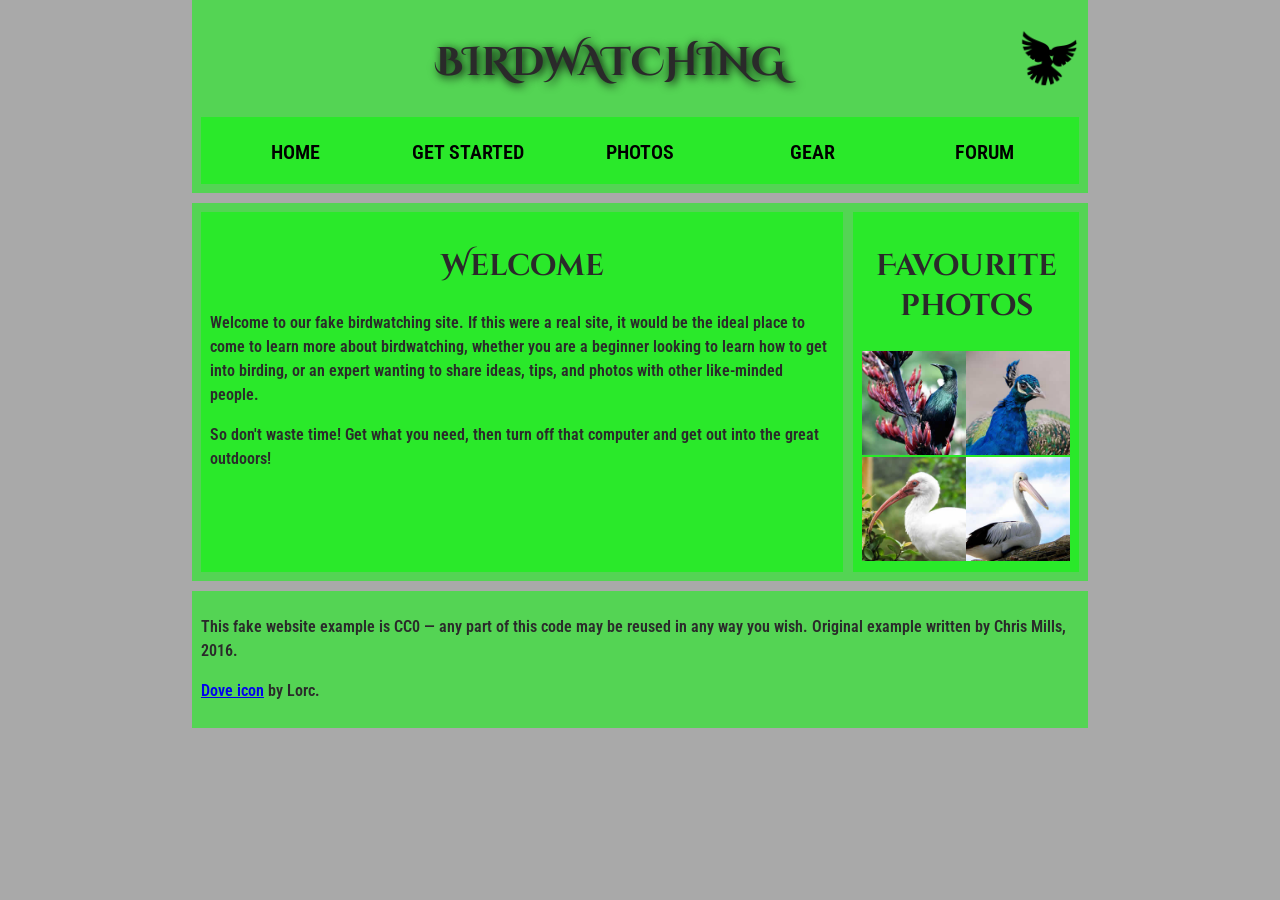
<file: index.html>
<!DOCTYPE html>
<html lang="en">
  <head>
    <meta charset="utf-8">
    <link rel="stylesheet" href="style.css">
    <title>Birdwatching</title>
    <link href="https://fonts.googleapis.com/css?family=Roboto+Condensed:300%7CCinzel+Decorative:700" rel="stylesheet">

    <!--[if lt IE 9]>
      <script src="https://cdnjs.cloudflare.com/ajax/libs/html5shiv/3.7.3/html5shiv.js"></script>
    <![endif]-->
  </head>

  <body>
    <header>
      <h1>Birdwatching</h1>
      <img src="dove.png" alt="a simple dove logo">
        <nav>
            <ul>
              <li><span>Home</span></li>
              <li><a href="#">Get started</a></li>
              <li><a href="#">Photos</a></li>
              <li><a href="#">Gear</a></li>
              <li><a href="#">Forum</a></li>
            </ul>
        </nav>

    </header>

      <main>
          <article>
          <h2>Welcome</h2>

          <p>Welcome to our fake birdwatching site. If this were a real site, it would be the ideal place to come to learn more about birdwatching, whether you are a beginner looking to learn how to get into birding, or an expert wanting to share ideas, tips, and photos with other like-minded people.</p>

          <p>So don't waste time! Get what you need, then turn off that computer and get out into the great outdoors!</p>
        </article>


          <aside>
          <h2>Favourite photos</h2>

          <a href="favorite-1.jpg"><img src="favorite-1_th.jpg" alt="Small black bird, black claws, long black slender beak, links to larger version of the image"></a>
          <a href="favorite-2.jpg"><img src="favorite-2_th.jpg" alt="Top half of a pretty bird with bright blue plumage on neck, light colored beak, blue headdress, links to larger version of the image"></a>
          <a href="favorite-3.jpg"><img src="favorite-3_th.jpg" alt="Top half of a large bird with white plumage, very long curved narrow light colored break, links to larger version of the image"></a>
          <a href="favorite-4.jpg"><img src="favorite-4_th.jpg" alt="Large bird, mostly white plumage with black plumage on back and rear, long straight white beak, links to larger version of the image"></a>
        </aside>
      </main>

      <footer>
        <p>This fake website example is CC0 — any part of this code may be reused in any way you wish. Original example written by Chris Mills, 2016.</p>
        <p><a href="http://game-icons.net/lorc/originals/dove.html">Dove icon</a> by Lorc.</p>
      </footer>
  </body>
</html>
</file>
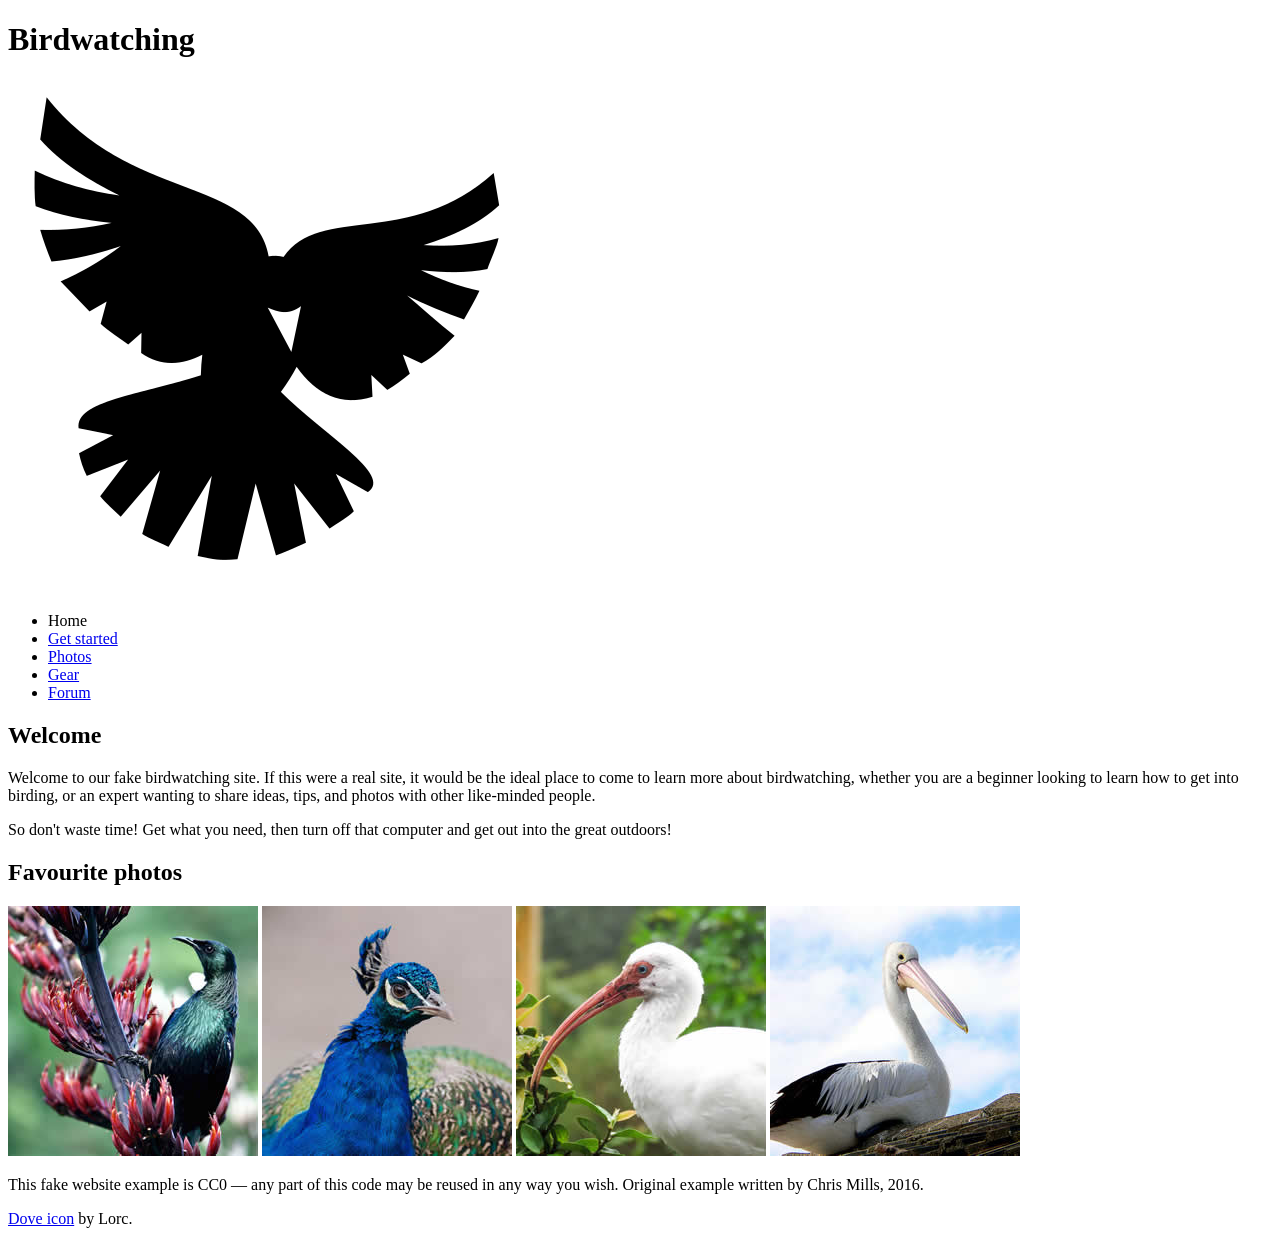
<file: template.html>
<!DOCTYPE html>
<html lang="en">
  <head>
    <meta charset="utf-8">
    <title>Birdwatching</title>
    <link href="https://fonts.googleapis.com/css?family=Roboto+Condensed:300%7CCinzel+Decorative:700" rel="stylesheet">

    <!--[if lt IE 9]>
      <script src="https://cdnjs.cloudflare.com/ajax/libs/html5shiv/3.7.3/html5shiv.js"></script>
    <![endif]-->
  </head>

  <body>

      <h1>Birdwatching</h1>
      <img src="dove.png" alt="a simple dove logo">


      <ul>
        <li><span>Home</span></li> 
        <li><a href="#">Get started</a></li>
        <li><a href="#">Photos</a></li>
        <li><a href="#">Gear</a></li>
        <li><a href="#">Forum</a></li>
      </ul>


      <h2>Welcome</h2>

      <p>Welcome to our fake birdwatching site. If this were a real site, it would be the ideal place to come to learn more about birdwatching, whether you are a beginner looking to learn how to get into birding, or an expert wanting to share ideas, tips, and photos with other like-minded people.</p>

      <p>So don't waste time! Get what you need, then turn off that computer and get out into the great outdoors!</p>

      <h2>Favourite photos</h2>

      <a href="favorite-1.jpg"><img src="favorite-1_th.jpg" alt="Small black bird, black claws, long black slender beak, links to larger version of the image"></a>
      <a href="favorite-2.jpg"><img src="favorite-2_th.jpg" alt="Top half of a pretty bird with bright blue plumage on neck, light colored beak, blue headdress, links to larger version of the image"></a>
      <a href="favorite-3.jpg"><img src="favorite-3_th.jpg" alt="Top half of a large bird with white plumage, very long curved narrow light colored break, links to larger version of the image"></a>
      <a href="favorite-4.jpg"><img src="favorite-4_th.jpg" alt="Large bird, mostly white plumage with black plumage on back and rear, long straight white beak, links to larger version of the image"></a>


      <p>This fake website example is CC0 — any part of this code may be reused in any way you wish. Original example written by Chris Mills, 2016.</p>

      <p><a href="http://game-icons.net/lorc/originals/dove.html">Dove icon</a> by Lorc.</p>

  </body>
</html>
</file>
<file: style.css>
/* || General setup */

html, body {
  margin: 0;
  padding: 0;
}

html {
  font-size: 10px;
  background-color: #a9a9a9;
}

body {
  width: 70%;
  min-width: 800px;
  margin: 0 auto;
}

/* || typography */

h1, h2, h3 {
  font-family: 'Cinzel Decorative', cursive;
  color: #2a2a2a;
}

p, input, li {
  font-family: 'Roboto Condensed', sans-serif;
  color: #2a2a2a;
}

h1 {
  font-size: 4rem;
  text-align: center;
  text-shadow: 2px 2px 10px black;
}

h2 {
  font-size: 3rem;
  text-align: center;
}

h3 {
  font-size: 2.2rem;
}

p, li {
  font-size: 1.6rem;
  line-height: 1.5;
  font-weight: 600;
}

/* || header layout */

header {
  margin-bottom: 10px;
  display: flex;
  flex-flow: row wrap;
}

body > * {
  background-color: red;
  padding: 1%;
}

main, header, nav, article, aside, footer, section {
  background-color: rgba(0,255,0,0.5);
  padding: 1%;
}

h1 {
  flex: 5;
  text-transform: uppercase;
}

header img {
  display: block;
  height: 60px;
  padding-top: 20.15px;
}

nav {
  height: 50px;
  flex: 100%;
  display: flex;
}

nav ul {
  padding: 0;
  list-style-type: none;
  flex: 2;
  display: flex;
}

nav li {
  display: inline;
  text-align: center;
  flex: 1;
}

nav a, nav span {
  display: inline-block;
  font-size: 2rem;
  height: 3rem;
  line-height: 1.7;
  text-transform: uppercase;
  text-decoration: none;
  color: black;

}

/* || main layout */

main {
  display: flex;
}

article, section {
  flex: 3;
}

aside {
  flex: 1;
  margin-left: 10px;
  padding: 1%;
}

aside a {
  display: block;
  float: left;
  width: 50%;
}

aside img {
  max-width: 100%;
}

footer {
  margin-top: 10px;
}
</file>
